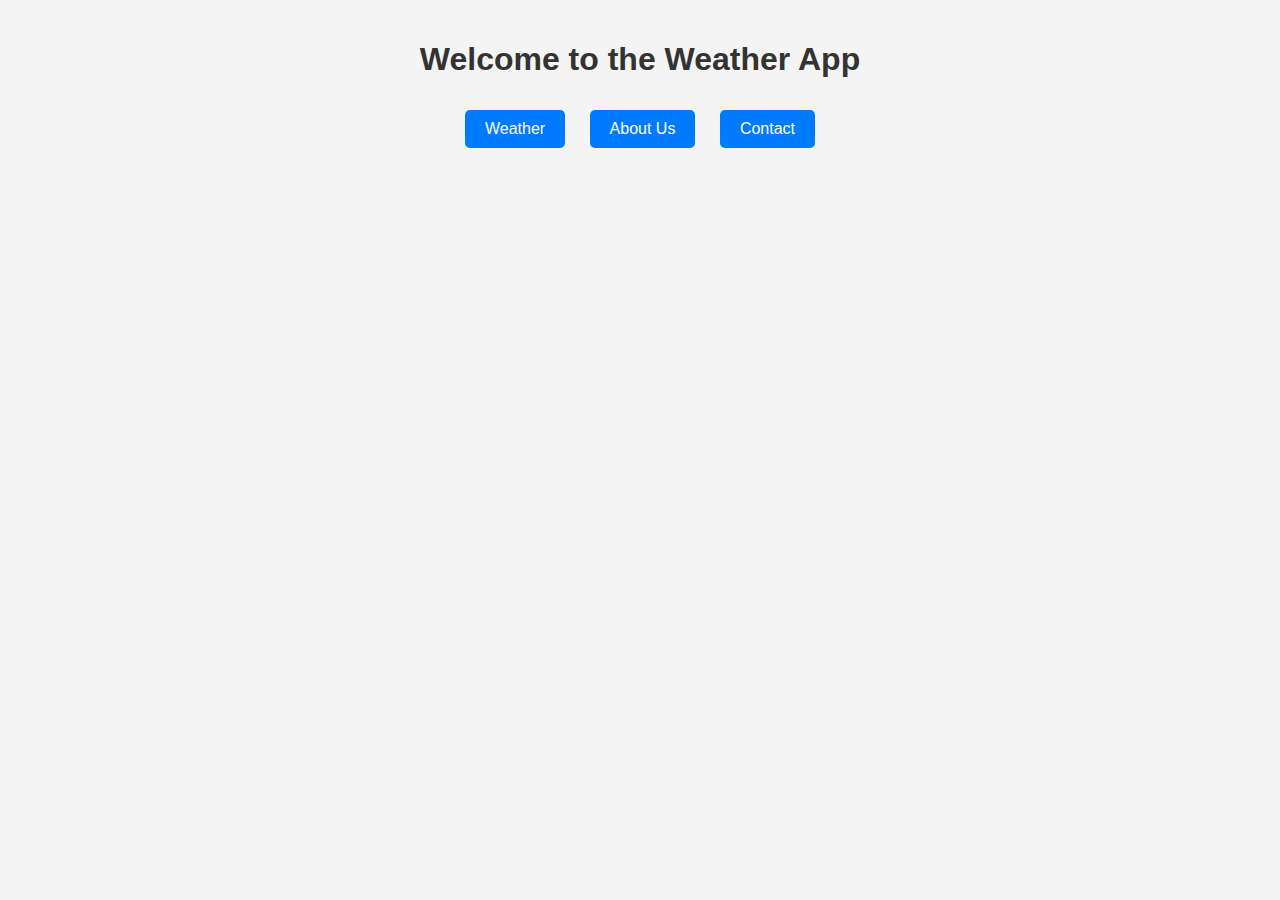
<file: public/index.html>
<!DOCTYPE html>
<html lang="en">
<head>
    <meta charset="UTF-8">
    <meta name="viewport" content="width=device-width, initial-scale=1.0">
    <title>Weather App</title>
    <style>
        body { text-align: center; font-family: Arial, sans-serif; }
        nav { margin: 20px; }
        button { margin: 10px; padding: 10px 20px; font-size: 16px; }
    </style>
    <link rel="stylesheet" href="styles.css">
</head>
<body>
    <h1>Welcome to the Weather App</h1>
    <nav>
        <button onclick="location.href='weather.html'">Weather</button>
        <button onclick="location.href='about.html'">About Us</button>
        <button onclick="location.href='contact.html'">Contact</button>
    </nav>
</body>
</html>
</file>
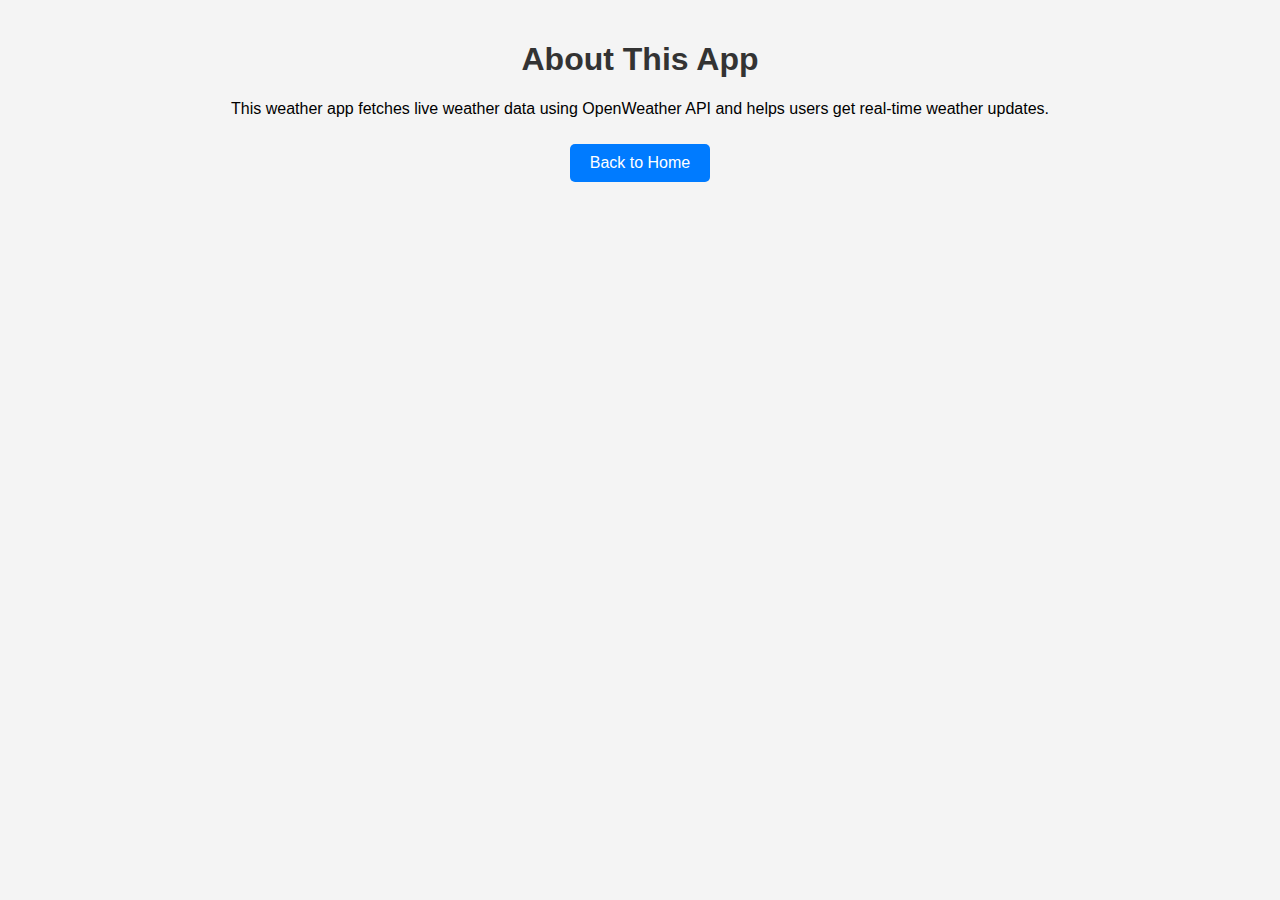
<file: public/about.html>
<!DOCTYPE html>
<html lang="en">
<head>
    <meta charset="UTF-8">
    <meta name="viewport" content="width=device-width, initial-scale=1.0">
    <title>About Us</title>
    <link rel="stylesheet" href="styles.css">
</head>
<body>
    <h1>About This App</h1>
    <p>This weather app fetches live weather data using OpenWeather API and helps users get real-time weather updates.</p>
    <button onclick="location.href='index.html'">Back to Home</button>
</body>
</html>
</file>
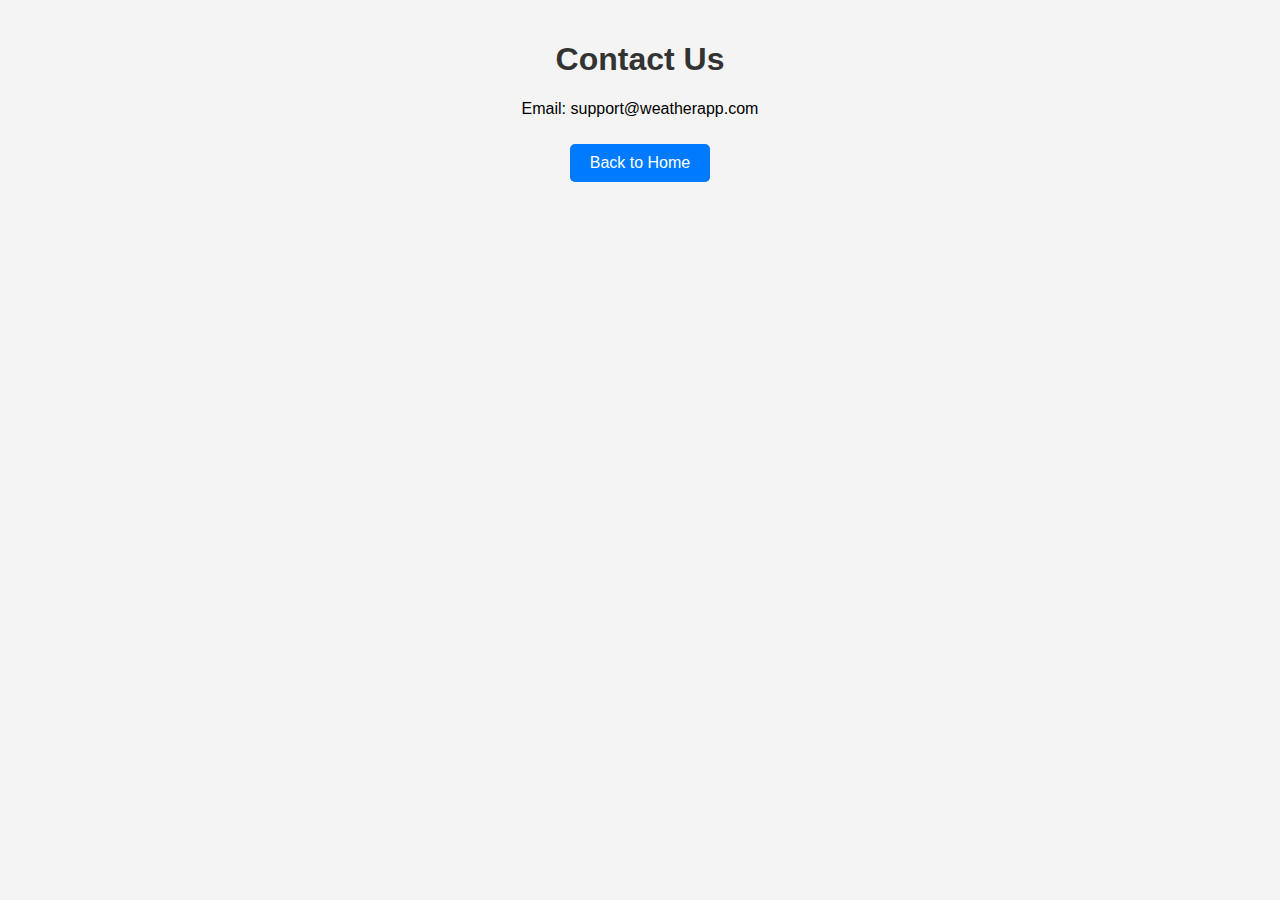
<file: public/contact.html>
<!DOCTYPE html>
<html lang="en">
<head>
    <meta charset="UTF-8">
    <meta name="viewport" content="width=device-width, initial-scale=1.0">
    <title>Contact</title>
    <link rel="stylesheet" href="styles.css">
</head>
<body>
    <h1>Contact Us</h1>
    <p>Email: support@weatherapp.com</p>
    <button onclick="location.href='index.html'">Back to Home</button>
</body>
</html>
</file>
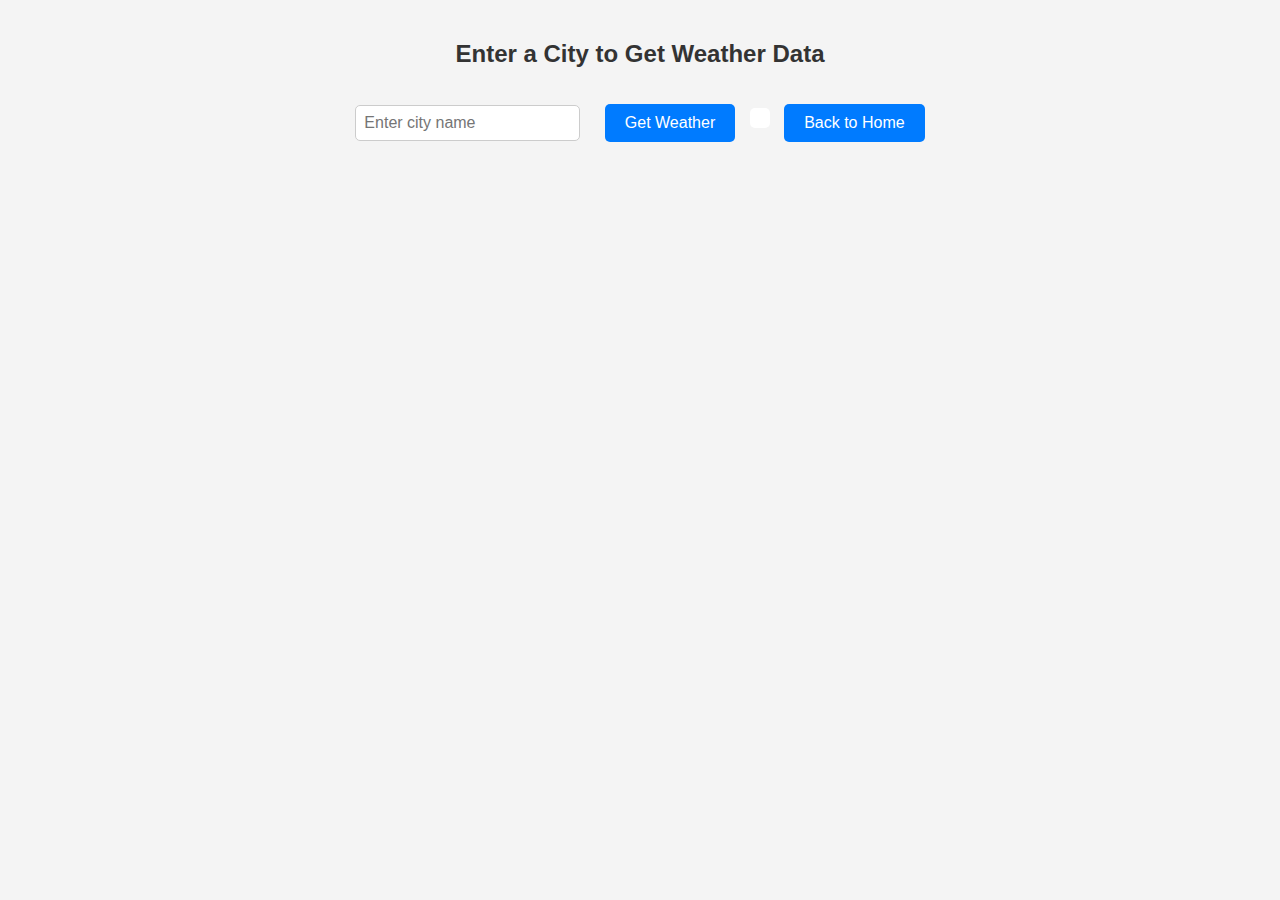
<file: public/weather.html>
<!DOCTYPE html>
<html lang="en">
<head>
    <meta charset="UTF-8">
    <meta name="viewport" content="width=device-width, initial-scale=1.0">
    <title>Weather Data</title>
    <link rel="stylesheet" href="styles.css">
    <script defer>
        async function fetchWeather() {
            const city = document.getElementById('cityInput').value;
            if (!city) {
                alert("Please enter a city name");
                return;
            }

            try {
                const response = await fetch(`/weather?city=${city}`);
                const data = await response.json();
                if (data.error) {
                    document.getElementById('weatherResult').innerText = data.error;
                } else {
                    document.getElementById('weatherResult').innerHTML = `
                        <h3>Weather in ${data.name}</h3>
                        <p>Temperature: ${data.main.temp}°C</p>
                        <p>Weather: ${data.weather[0].description}</p>
                    `;
                }
            } catch (error) {
                console.error("Error fetching weather:", error);
            }
        }
    </script>
</head>
<body>
    <h2>Enter a City to Get Weather Data</h2>
    <input type="text" id="cityInput" placeholder="Enter city name">
    <button onclick="fetchWeather()">Get Weather</button>
    <div id="weatherResult"></div>
    <button onclick="location.href='index.html'">Back to Home</button>
</body>
</html>
</file>
<file: public/styles.css>
body {
    text-align: center;
    font-family: Arial, sans-serif;
    background-color: #f4f4f4;
    margin: 0;
    padding: 20px;
}

nav {
    margin: 20px;
}

button {
    margin: 10px;
    padding: 10px 20px;
    font-size: 16px;
    background-color: #007BFF;
    color: white;
    border: none;
    border-radius: 5px;
    cursor: pointer;
}

button:hover {
    background-color: #0056b3;
}

h1, h2 {
    color: #333;
}

input {
    padding: 8px;
    font-size: 16px;
    margin: 10px;
    border: 1px solid #ccc;
    border-radius: 5px;
}

#weatherResult {
    margin-top: 20px;
    padding: 10px;
    background: white;
    border-radius: 5px;
    display: inline-block;
}
</file>
